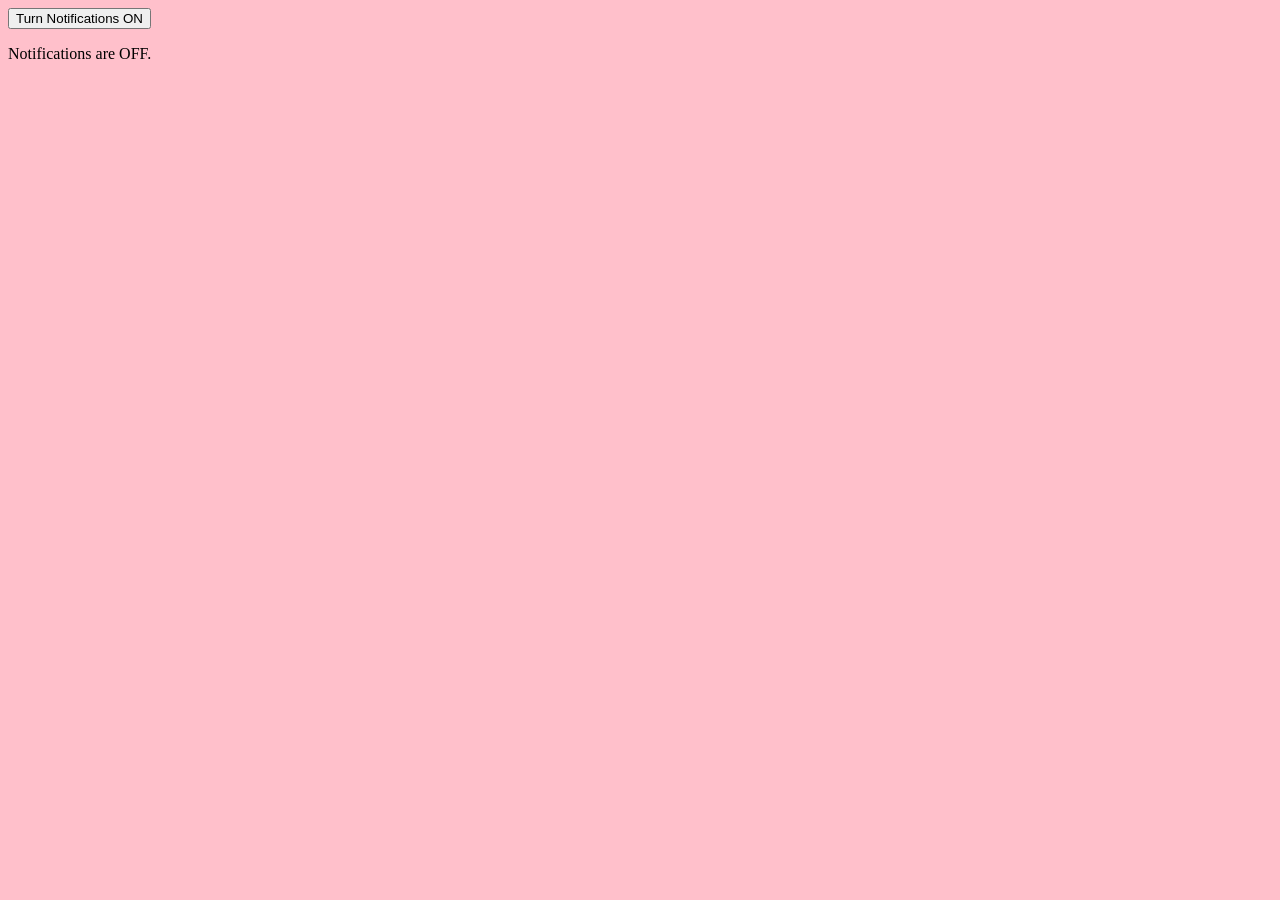
<file: 10-Dom Manipulation/index.html>
<!DOCTYPE html>
<html lang="en">

<head>
    <meta charset="UTF-8">
    <meta name="viewport" content="width=device-width, initial-scale=1.0">
    <title>Dom Manipulation</title>
</head>

<body style="background-color: pink;">


<button id="toggleButton">Turn Notifications ON</button>

<p id="notificationMessage">Notifications are OFF.</p>

    <script src="/10-Dom Manipulation/index.js"></script>
</body>

</html>
</file>
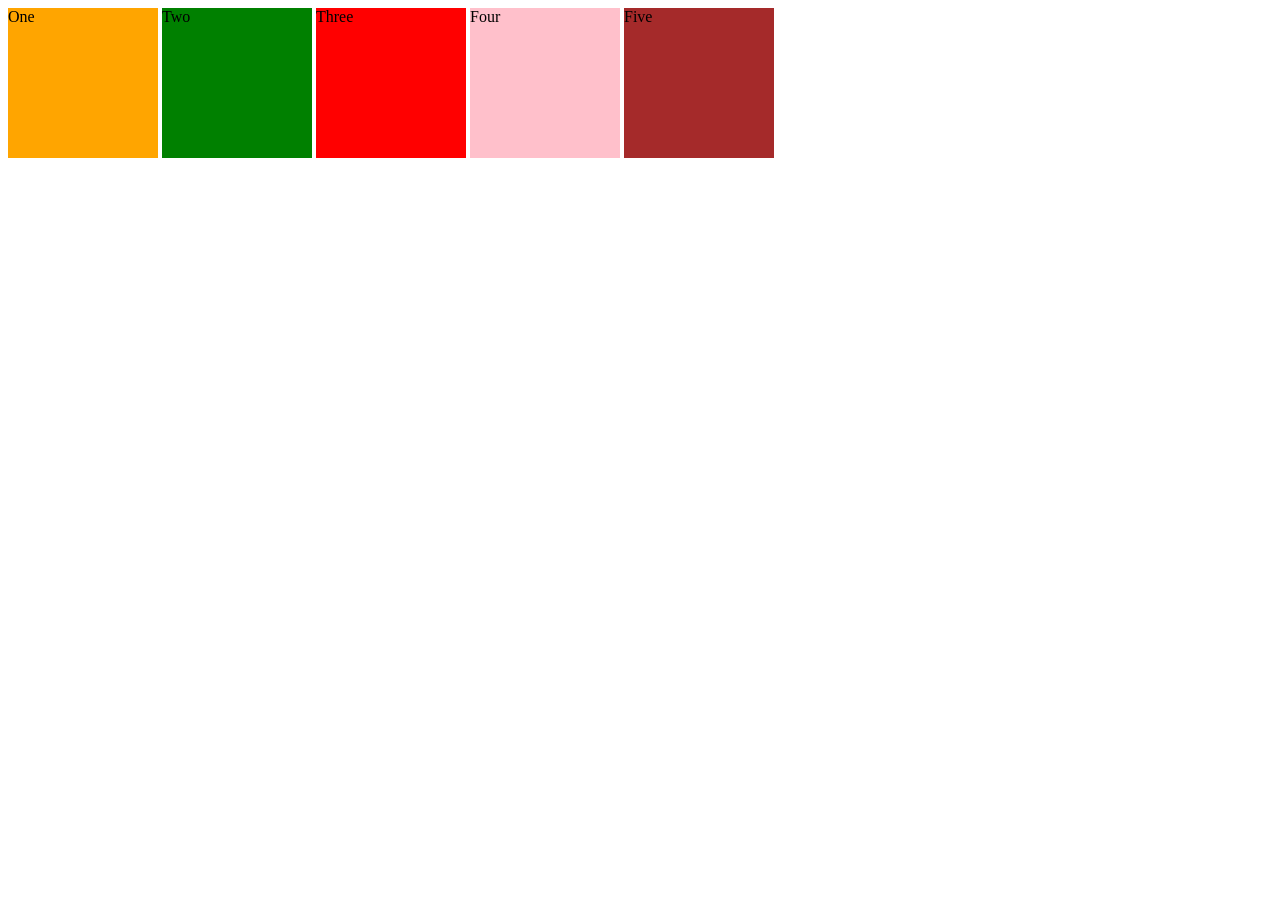
<file: 11-Events/index.html>
<!DOCTYPE html>
<html lang="en">

<head>
    <meta charset="UTF-8">
    <meta name="viewport" content="width=device-width, initial-scale=1.0">
    <title>Event</title>
</head>

<body>
    <!-- <h1 onclick="handleClick()" id="h1">Hey Dhiraj! Ky Kartoy</h1> -->
    <!-- <h1 id="h1">Hey Dhiraj! Ky Kartoy</h1> -->
    <div id="parent">
        <div id="child1" class="child"
            style="height: 150px; width: 150px; background-color: orange; display: inline-block;">One</div>
        <div id="child2" class="child"
            style="height: 150px; width: 150px; background-color: green; display: inline-block;">Two</div>
        <div id="child3" class="child"
            style="height: 150px; width: 150px; background-color: red; display: inline-block">Three</div>
        <div id="child4" class="child"
            style="height: 150px; width: 150px; background-color: pink; display: inline-block">Four</div>
        <div id="child5" class="child"
            style="height: 150px; width: 150px; background-color: brown; display: inline-block">Five</div>
    </div>

    <!-- <div id="grandparent" style="height: 300px; width: 300px; background-color: orange; display: flex; justify-content: center; align-items: center;">
        <div id="parent" style="height: 200px; width: 200px; background-color: red; display: flex; justify-content: center; align-items: center;">
            <div id="child" style="height: 100px; width: 100px; background-color: green; display: flex; justify-content: center; align-items: center;"></div>
        </div>
    </div> -->

    <script src="index.js"></script>
</body>

</html>
</file>
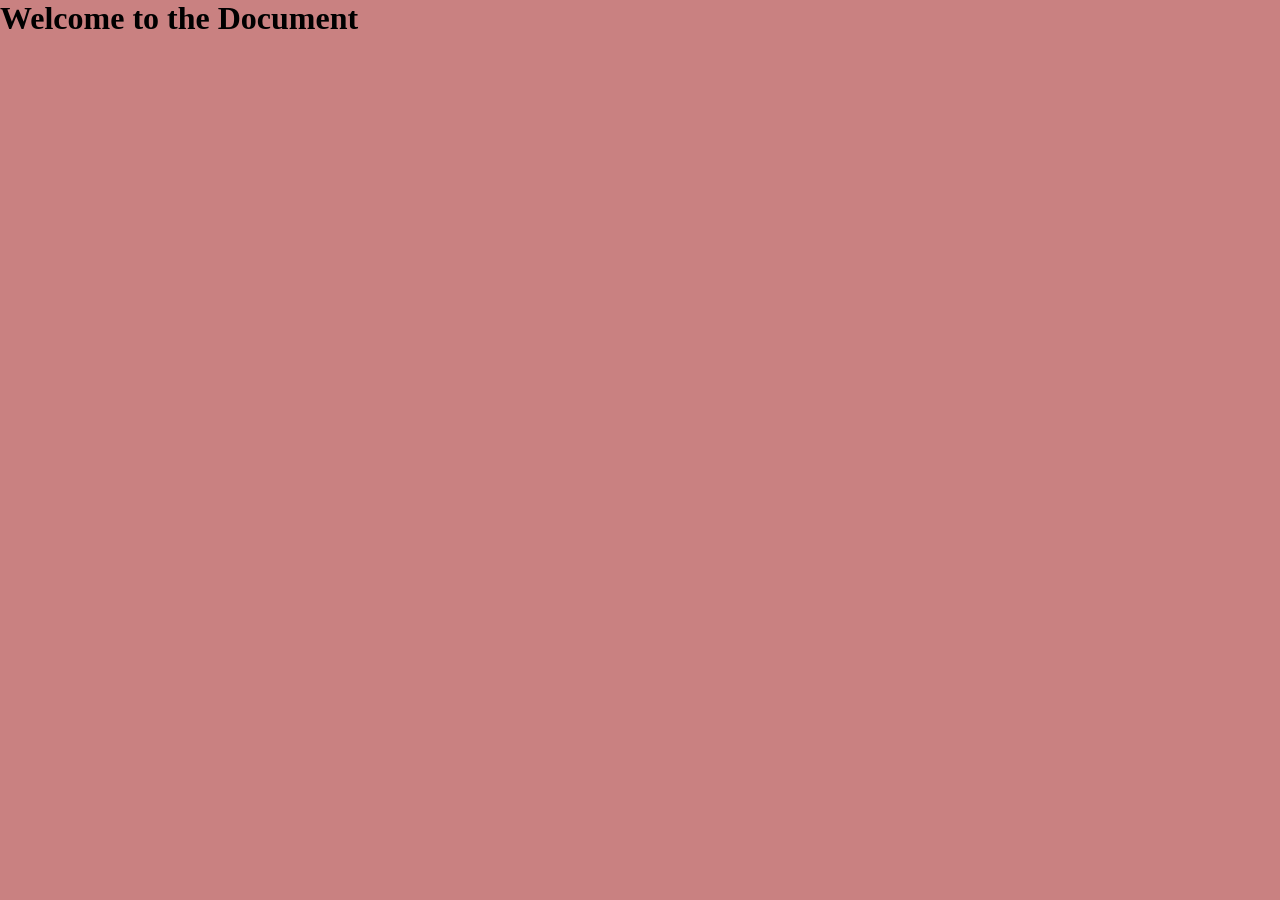
<file: 15-Async & Await/index.html>
<!DOCTYPE html>
<html lang="en">
<head>
    <meta charset="UTF-8">
    <meta name="viewport" content="width=device-width, initial-scale=1.0">
    <title>Document</title>
    <link rel="stylesheet" href="/15-Async & Await/style.css">
</head>
<body>
    <h1>Welcome to the Document</h1>
    <div id="first"></div>
    
    <script src="/15-Async & Await/index.js"></script>
</body>
</html>
</file>
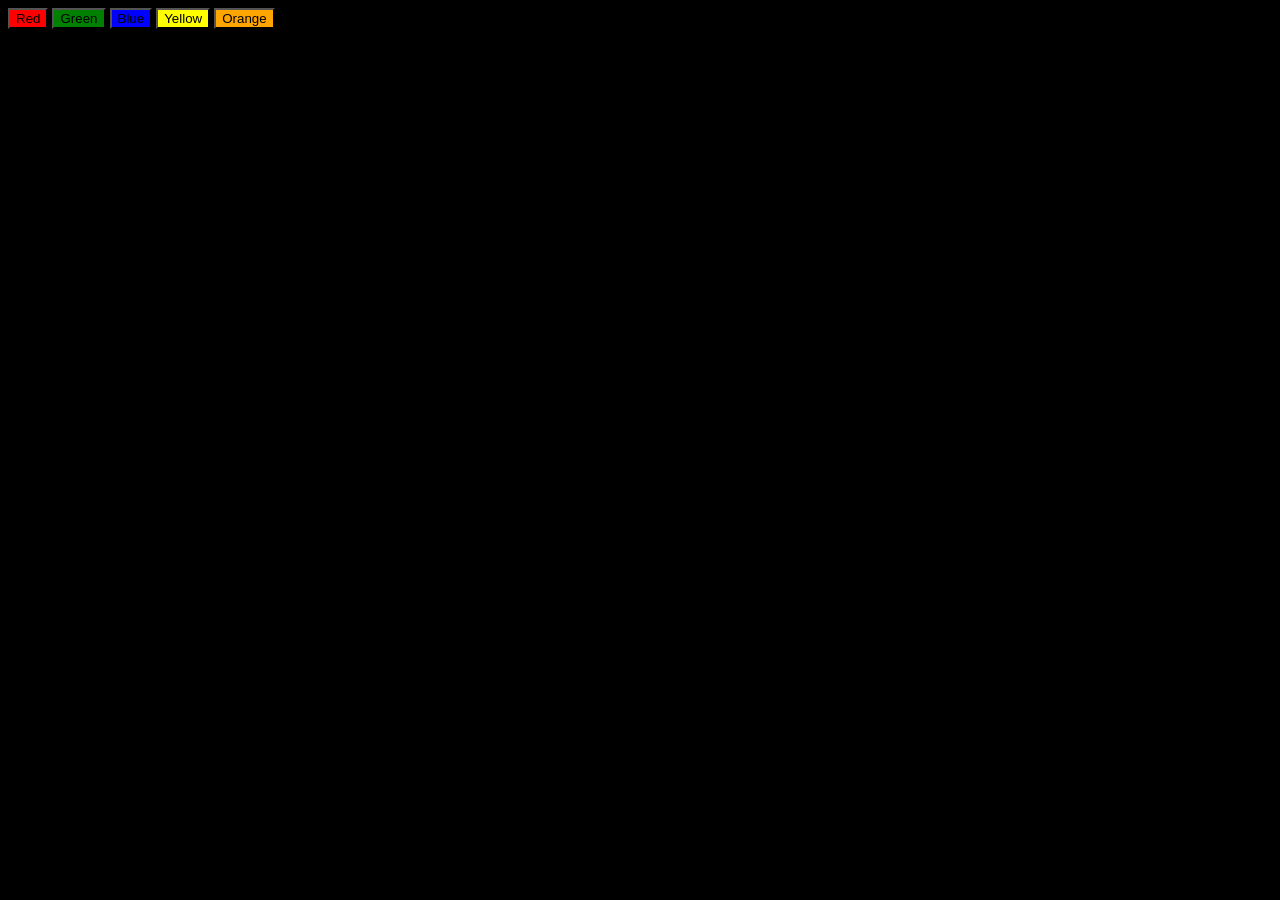
<file: 12-Projects/change.html>
<!DOCTYPE html>
<html lang="en">
<head>
    <meta charset="UTF-8">
    <meta name="viewport" content="width=device-width, initial-scale=1.0">
    <title>Document</title>
</head>
<body style="background-color: black;">
    <div id="parent">
        <button id="red" style="background-color: red;">Red</button>
        <button id="green" style="background-color: green;">Green</button>
        <button id="blue" style="background-color: blue; ">Blue</button>
        <button id="yellow" style="background-color: yellow; ">Yellow</button>
        <button id="orange" style="background-color: orange; ">Orange</button>
    </div>

    <script src="changeBackgroundColor.js"></script>
</body>
</html>
</file>
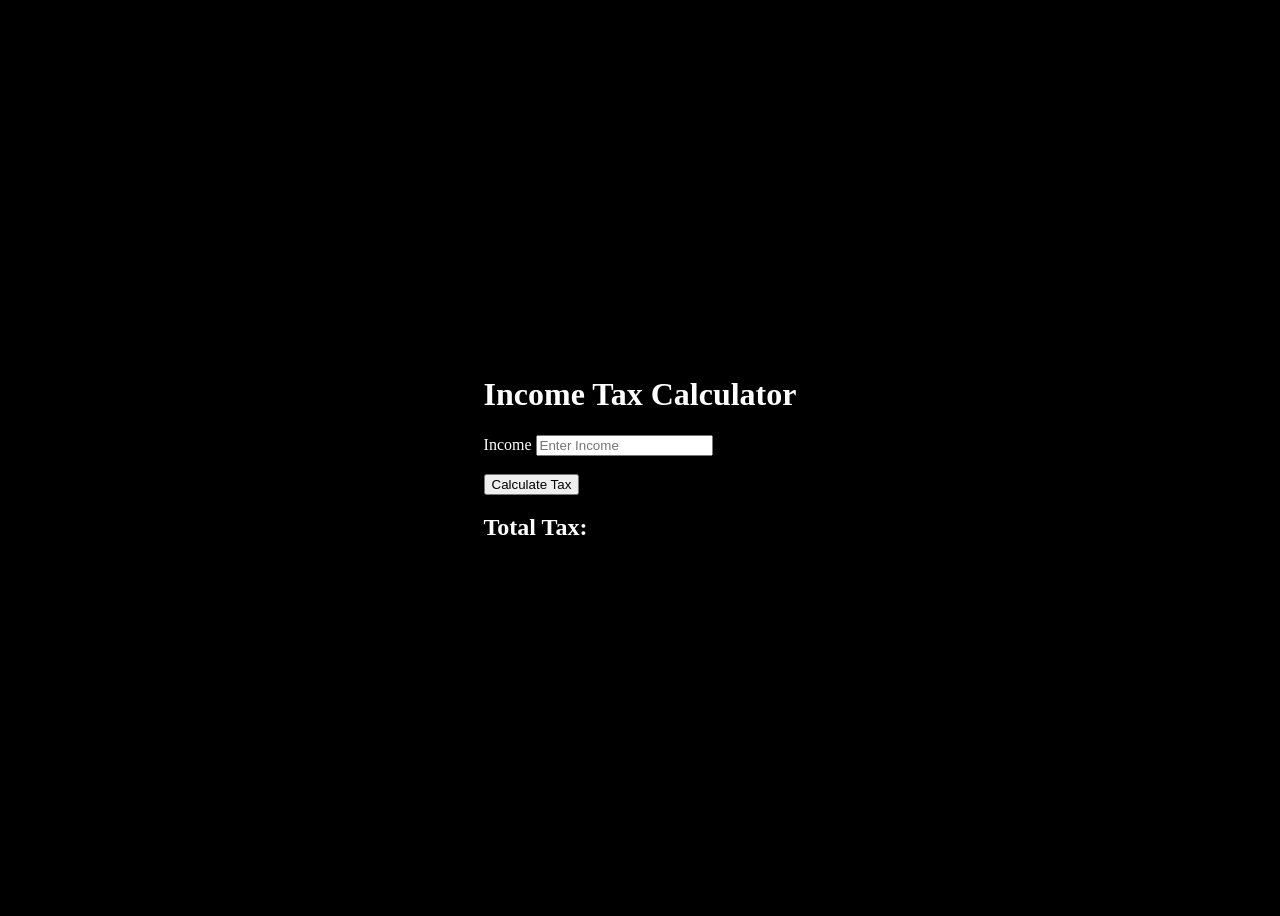
<file: 12-Projects/income.html>
<!DOCTYPE html>
<html lang="en">
<head>
    <meta charset="UTF-8">
    <meta name="viewport" content="width=device-width, initial-scale=1.0">
    <title>Document</title>
</head>
<body style="background-color: black; color: white; display: flex; justify-content: center; align-items: center; height: 100vh;">
    <div id="parent">
        <h1>Income Tax Calculator</h1>
        <form>
            <label for="income">Income</label>
            <input type="number" id="income" placeholder="Enter Income">
            <br><br>
            <button type="submit">Calculate Tax</button>
        </form>
        <h2>Total Tax: </h2>
    </div>
    <script src="incomeTaxCalculator.js"></script>
    
</body>
</html>
</file>
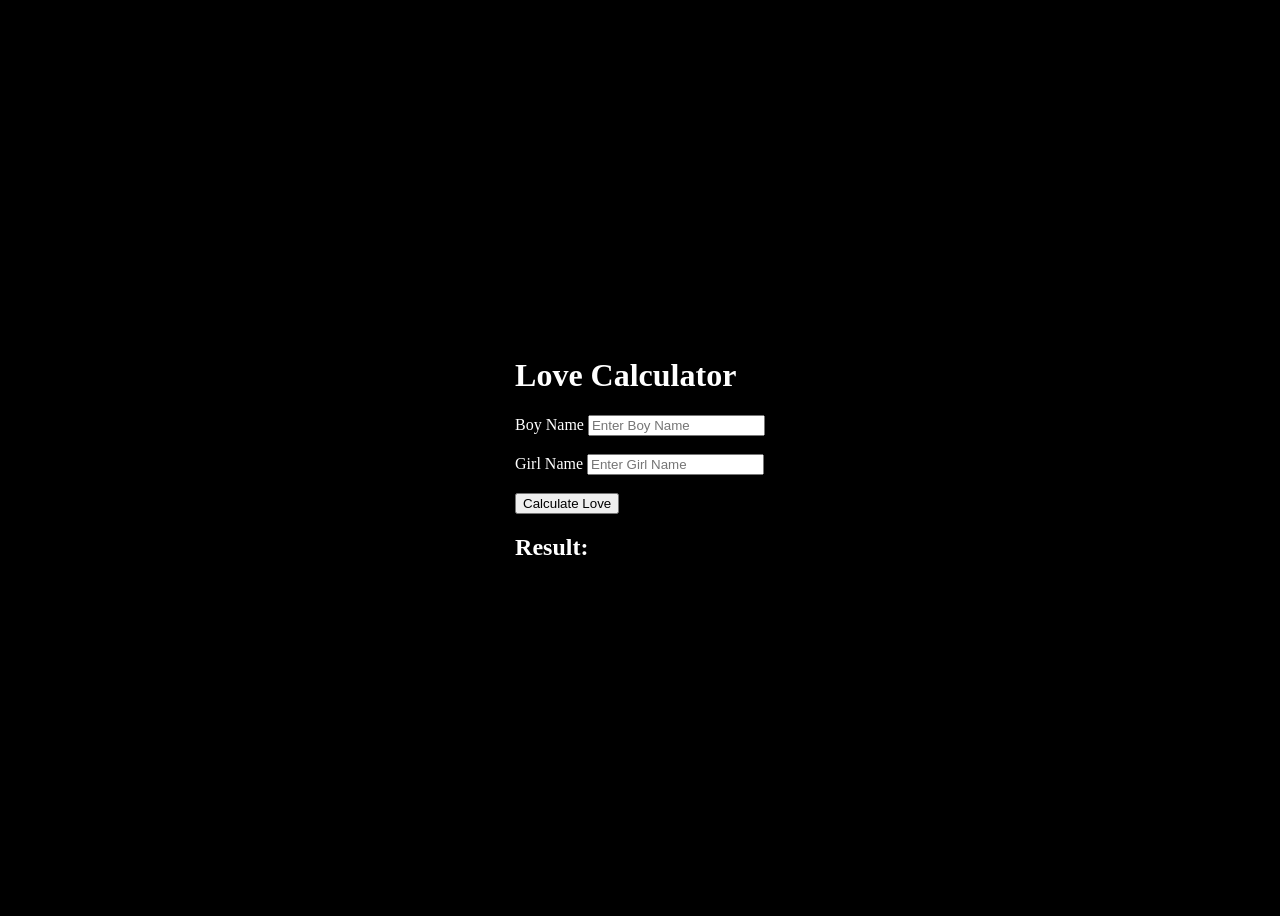
<file: 12-Projects/love.html>
<!DOCTYPE html>
<html lang="en">
<head>
    <meta charset="UTF-8">
    <meta name="viewport" content="width=}, initial-scale=1.0">
    <title>Document</title>
</head>
<body style="background-color: black; color:white; display: flex; justify-content: center; align-items: center; height: 100vh;">
    <div id="parent">
        <h1>Love Calculator</h1>
        <form>
            <label for="boyName">Boy Name</label>
            <input type="text" id="boyName" placeholder="Enter Boy Name">
            <br>
            <br>
            <label for="girlName">Girl Name</label>
            <input type="text" id="girlName" placeholder="Enter Girl Name">
<br><br>
            <button type="submit">Calculate Love</button>
        </form>
        <h2>Result: </h2>
    </div>
    <script src="loveCalculator.js"></script>
</body>
</html>
</file>
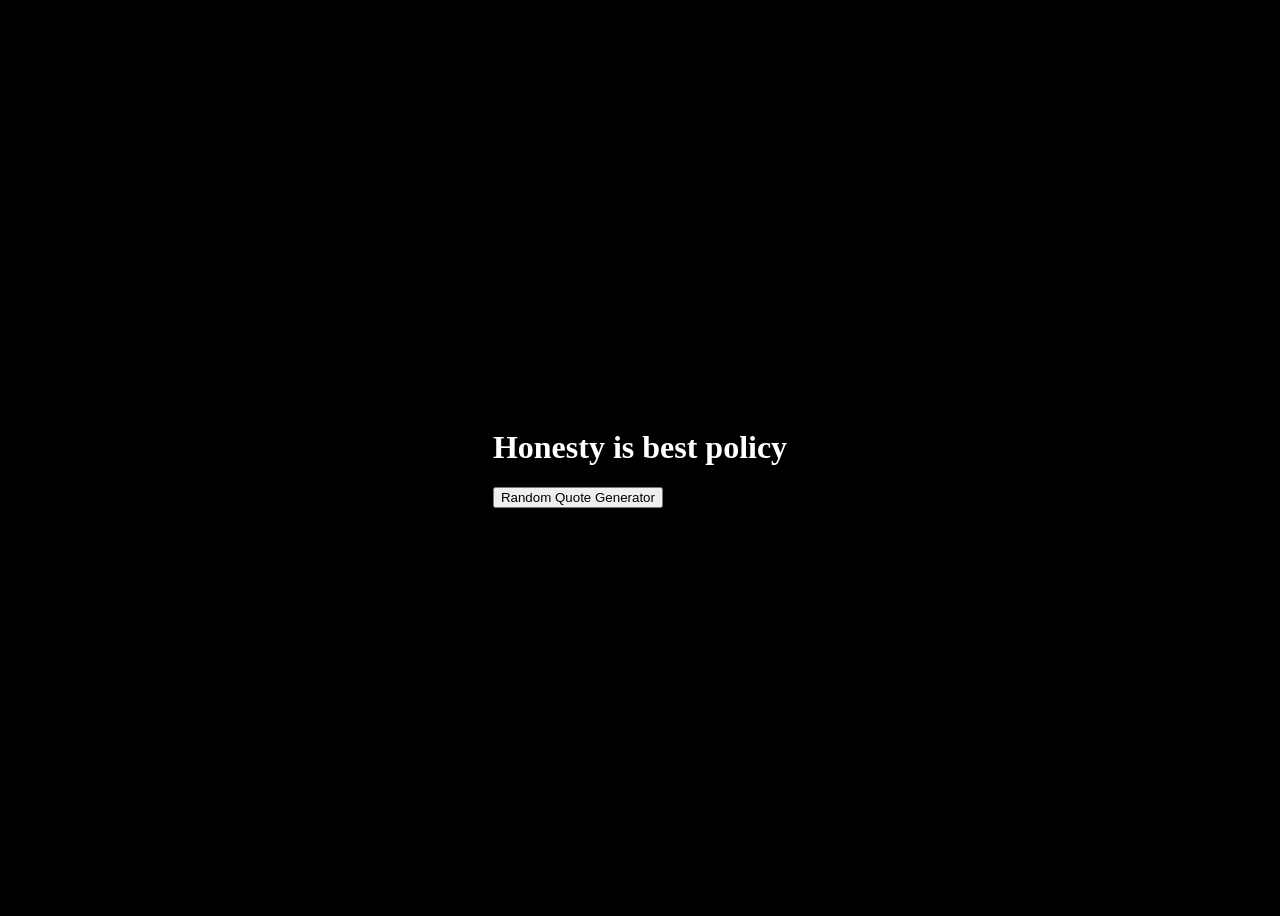
<file: 12-Projects/random.html>
<!DOCTYPE html>
<html lang="en">
<head>
    <meta charset="UTF-8">
    <meta name="viewport" content="width=device-width, initial-scale=1.0">
    <title>Document</title>
</head>
<body style="background-color: black; color: white; display: flex; justify-content: center; align-items: center; height: 100vh;">
    <div id="first">
        <h1>Honesty is best policy</h1>
        <button>Random Quote Generator</button>
    </div>
    
    <script src="randomTextGenerator.js"></script>
</body>
</html>
</file>
<file: 15-Async & Await/style.css>
*{
    box-sizing: border-box;
    padding: 0;
    margin: 0;
}

body{
    background-color: rgb(201, 129, 129);
    height: 100vh;
}

#first {
    display: flex;
    justify-content: center;
    width: 80%;
    margin: 0 auto;
    flex-wrap: wrap;
}

.h2{
    width: 150px;
    text-align: center;
    margin: 10px;
    padding: 10px;
}
</file>
